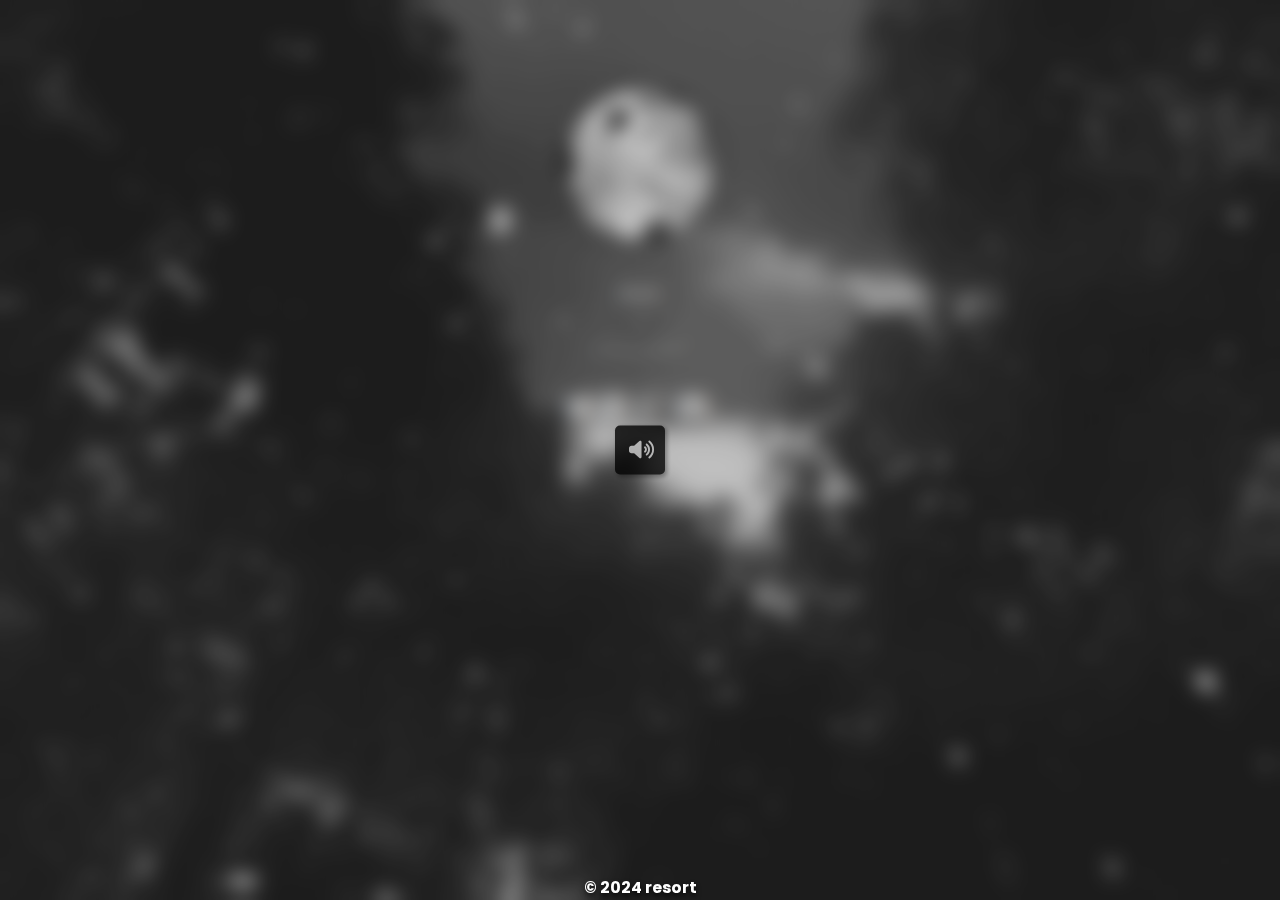
<file: tear/index.html>
<!DOCTYPE html><html lang="en"><head>
    <link href="css/all.min.css" rel="stylesheet">
    <link rel="stylesheet" href="css/style.css">
    <title>tear - @resort</title>
    <meta charset="UTF-8">
    <meta property="og:site_name" content="resort.lol">
    <meta name="theme-color" content="#2f3136">
    <meta name="keywords" content="resort.lol, biolinks, slain, counter-strike, csgo, hvh">
    <meta name="author" content="$$$">
    <meta property="og:type" content="site">
    <meta property="og:title" content="tear">
    <meta property="og:url" content="https://resort.lol/">
    <meta itemprop="name" content="resort">

    <meta itemprop="description" content="lords over all">
    <meta name="description" content="lords over all">
    <meta property="og:description" content="lords over all">
    <meta property="og:image" content="images/icon.gif">

    <link rel="icon" href="images/icon.gif">
    <meta name="viewport" content="width=device-width, initial-scale=1.0, maximum-scale=1.0, user-scalable=no">
</head>
<body>

<style>
    .musicbtn{background:#000000}
    .username{font-family:'Strange Piece'}
    body {
        background: #000000 url("images/2715D646-051B-444F-ACB4-5CF86083BDC0.gif")center center;
        background-size: cover;
    }
</style>

<audio autoplay loop id="audioatp" src="media/Can't Wait.mp3"></audio>

<div class>
    <div class="center">
        <div class="container">
            <img class="pfp-image" src="images/IMG_8626.jpg" alt="pfp">
            <p class="username" style="color:#ffffff"><span class="sparkle">tear</span></p>
            <p class="badges"><img class="badge" src="images/ezgif-1-e5f11f8573.png" title="Special"></p>
            <p class="bio-text">stop stalkin</p>
            <div class="socials">
                <div class="tooltip"><a target="_blank" href="https://twitter.com/extortblacks"><i class="fa-brands fa-twitter social-icons"></i></a></div>
                <div class="tooltip"><a target="_blank" href="https://t.me/egirlwarrior"><i class="fa-brands fa-telegram social-icons"></i></a></div>
                <div class="tooltip"><a target="_blank" href="https://www.twitch.tv/forcedbreeding"><i class="fa-brands fa-twitch social-icons"></i></a></div>
                <div class="tooltip"><a target="_blank" href="https://discord.com/user/1106633138588880976"><i class="fa-brands fa-discord social-icons"></i></a></div>
            </div>
            <iframe scrolling="no" class="spotifys" style="border-radius:12px" src="https://open.spotify.com/embed/track/4UzEaEabtvVY3FkIszMyrZ?utm_source=generator&amp;theme=0" width="97%" height="80" frameborder="0" allowfullscreen allow="autoplay; clipboard-write; encrypted-media; fullscreen; picture-in-picture" loading="lazy"></iframe>
        </div>
    </div>
</div>

<div id="blurthepage" class="blurpage">
    <div class="center">
        <button class="musicbtn" id="musicbtn">
            <i id="volumebtn" class="fas fa-volume-up"></i>
        </button>
    </div>
</div>

<script src="js/music.js"></script> 

<a href="https://discord.gg/resort"><p class="mark">© 2024 resort</p></a>
</body></html>
</file>
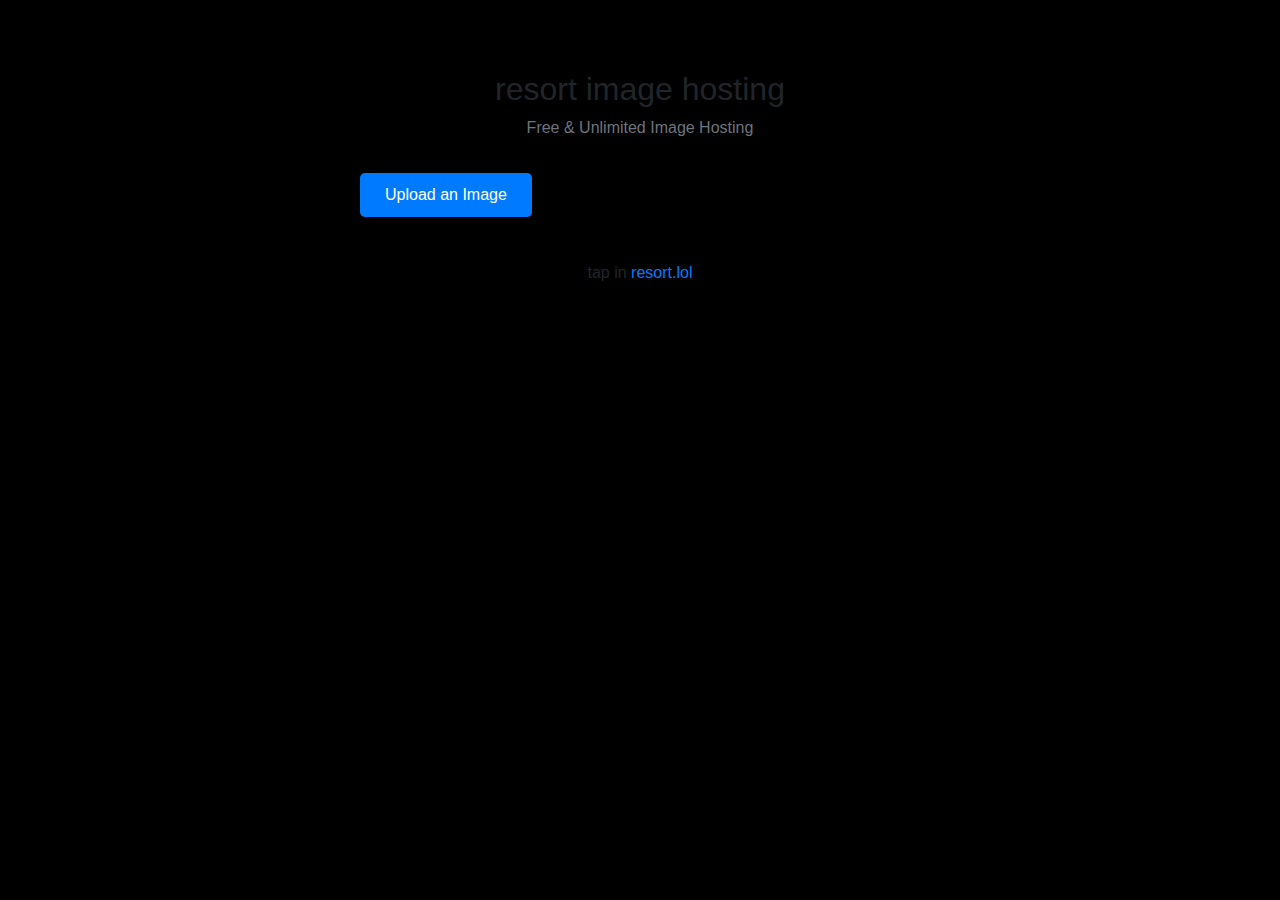
<file: upload/index.html>
<!DOCTYPE html>
<html lang="en">
<head>
    <meta charset="UTF-8">
    <meta name="viewport" content="width=device-width, initial-scale=1.0">
    <title>resort image hosting</title>
    <link rel="stylesheet" href="https://maxcdn.bootstrapcdn.com/bootstrap/4.0.0/css/bootstrap.min.css">
    <style>
        body {
            font-family: Arial, sans-serif;
            background-color: #000000;
        }

        .container {
            max-width: 600px;
            margin: 50px auto;
            padding: 20px;
            background-color: #000000;
            border-radius: 10px;
            box-shadow: 0 0 15px rgba(0,0,0,0.1);
        }

        .upload-btn-wrapper {
            position: relative;
            overflow: hidden;
            display: inline-block;
            background-color: #007BFF;
            color: #FFF;
            border-radius: 5px;
            padding: 10px 25px;
            cursor: pointer;
            transition: background-color 0.3s;
        }

        .upload-btn-wrapper:hover {
            background-color: #0056b3;
        }

        .upload-btn-wrapper input[type=file] {
            font-size: 100px;
            position: absolute;
            left: 0;
            top: 0;
            opacity: 0;
        }
    </style>
</head>
<body>
    <div class="container">
        <h2 class="text-center">resort image hosting</h2>
        <p class="text-center text-muted">Free & Unlimited Image Hosting</p>
        <hr>

        <div class="upload-btn-wrapper text-center">
            <span>Upload an Image</span>
            <input type="file" name="file" id="fileInput" accept="image/png, image/jpeg, image/jpg, image/gif">
        </div>

        <div id="uploadStatus" style="margin-top: 20px;"></div>

        <hr>
        <p class="text-center">tap in  <a href="https://resort.lol">resort.lol</a>
    </div>

    <script>
        const fileInput = document.getElementById('fileInput');
        const uploadStatus = document.getElementById('uploadStatus');

        fileInput.addEventListener('change', function() {
            const file = fileInput.files[0];
            if (file) {
                uploadImage(file);
            }
        });

        function uploadImage(file) {
            const formData = new FormData();
            formData.append('file', file);

            fetch('https://resort.lol/upload', {
                method: 'POST',
                body: formData
            })
            .then(response => response.json())
            .then(data => {
                const src = 'https://telegra.ph' + data[0].src;
                uploadStatus.innerHTML = `
                    <div class="alert alert-success">Upload successful!</div>
                    <img src="${src}" class="img-fluid mb-3" alt="Uploaded Image">
                    <div class="input-group">
                      <input type="text" class="form-control" id="imageUrl" value="${src}">
                      <div class="input-group-append">
                        <button class="btn btn-outline-secondary" type="button" onclick="copyImageUrl()">Copy URL</button>
                      </div>
                    </div>
                `;
            })
            .catch(error => {
                uploadStatus.innerHTML = '<div class="alert alert-danger">Upload failed. Please try again.</div>';
            });
        }

        function copyImageUrl() {
            const imageUrl = document.getElementById('imageUrl');
            imageUrl.select();
            document.execCommand('copy');
            alert('URL Copied to Clipboard!');
        }
    </script>
</body>
</html>
</file>
<file: tear/css/style.css>
@import url('https://fonts.googleapis.com/css2?family=Poppins&display=swap');
@import url('https://fonts.googleapis.com/css2?family=Roboto&display=swap');
@import url('https://fonts.googleapis.com/css2?family=Montserrat:wght@300&display=swap');
@import url('https://fonts.cdnfonts.com/css/strange-piece');
@import url('https://fonts.cdnfonts.com/css/strasua');

*{
    margin: 0;
    padding: 0;
}
html{
    background-attachment:fixed;
    height: 100%;
}
body{
    font-family: "Poppins", sans-serif;
    color: white;
    background-color: #0d0d0e;
    background-repeat: no-repeat;
    background-size: cover;
    text-shadow: 0px 3px 5px rgba(0, 0, 0, 0.75);
    overflow: hidden;
}
.center{
    margin: 0 auto;
    text-align: center;
}

.container{
    max-width: 600px;
    margin: auto;
    margin-bottom: 20px;
    margin-top: 80px;
}
i{
    font-size: 20px;
    margin-right: 5px;
}
.pfp-image{
    animation: down 2s;
    border-radius: 100%;
    object-fit: cover;
    border: 10px solid #201f1f38;
    display: block;
    margin-left: auto;
    margin-right: auto;
    width: 150px;
    max-width: 150px;
    height: 150px;
}
.username{
    animation: up 2s;
    font-size: 24px;
    margin-top: 30px;
    font-weight: bold;
}

.badges{
    animation: up 2s;
}

.badge{
    cursor: pointer;
    margin-top: 5px;
    filter: drop-shadow(0px 3px 5px rgba(0, 0, 0, 0.75));
    width: 20px;
    height: 20px;
}

.bio-text{
    font-size: 16px;
    animation: up 2s;
    font-weight: 500;
    color: #f1f1f1bd;
}
.social-icons{
    margin-top: 0px;
    color: white;
    font-size: 28px;
    transition: 0.2s ease-in-out;
}
.tooltip {
    position: relative;
    display: inline-block;
  }
  
  .tooltip .tooltiptext {
    visibility: hidden;
    width: 120px;
    background-color: black;
    color: #fff;
    text-align: center;
    border-radius: 6px;
    padding: 5px 0;
    position: absolute;
    z-index: 1;
    bottom: 150%;
    left: 50%;
    margin-left: -63px;
  }
  
  .tooltip .tooltiptext::after {
    content: "";
    position: absolute;
    top: 100%;
    left: 50%;
    margin-left: -5px;
    border-width: 5px;
    border-style: solid;
    border-color: black transparent transparent transparent;
  }
  
  .tooltip:hover .tooltiptext {
    visibility: visible;
  }
.social-icons:hover{
    transform: scale(1.1);
}
.spotifys{
    animation: up 2s;
    margin-bottom: 50px;
}
.socials{
    margin: 0 auto;
    animation: up 2s;
    margin-bottom: 30px;
    margin-top: 30px;
}
.badge{
    width: 20px;
    height: 20px;
}
.disc-name{
    font-weight: 600;
    font-size: 16px;
}
.flex-display{
    display: flex;
    align-items: center;
    justify-content: center;
    padding: 9px 1px;
    border: 1px solid gray;
    width: 50%;
    margin: auto;
    border-radius: 20rem;
    margin-top: 20px;
    cursor: pointer;
}
.disc{
    font-size: 16px;
    margin-right: 5px;
    color: #5865F2;
    text-shadow: rgba(88,101,242,1) 0px 0px 9px;
}
.btn-link{
    animation: up 2s;
    padding: 16px 44px;
    width: 95%;
    text-align: center;
    background-color: #0d0d0e;
    border: 1px solid #1c1c1c;
    border-radius: 8px;
    -webkit-box-shadow:0px 0px 17px 1px rgba(0,0,0,0.57);
    -moz-box-shadow: 0px 0px 17px 1px rgba(0,0,0,0.57);
    box-shadow: 0px 0px 17px 1px rgba(0,0,0,0.57);
    cursor: pointer;
    color: #a7a7a7;
    transition: 0.2s ease-in-out;
    margin-bottom: 22px;
}
.btn-link:hover{
    -webkit-box-shadow:0px 0px 20px 1px rgba(97, 105, 109, 0.9);
    -moz-box-shadow: 0px 0px 20px 1px rgba(97, 105, 109, 0.9);
    box-shadow: 0px 0px 20px 1px rgba(97, 105, 109, 0.9);
    transform: scale(1.1);
}
.mark{
    position: fixed;
    left: 0;
    bottom: 0;
    width: 100%;
    text-align: center;
    color: white;
    font-weight: bold;
}
.mark:hover{
    text-decoration: underline;
}
.background{
    padding: 80px 0px;
}
.blur{
    background: rgb(0 0 0 / 40%);
    backdrop-filter: blur(8px); 
    width: 100%;
    max-width: 80%;
    margin: auto;
    padding: 30px 0px;
    margin-top: 80px;
}
@keyframes down {
    from {
        transform: translate3d(0, -150px, 0);
        opacity:0
    }
    to {
        transform: translate3d(0, 0, 0);
        opacity: 1
    }
}
@keyframes up {
    from {
        transform: translate3d(0, 150px, 0);
        opacity:0
    }
    to {
        transform: translate3d(0, 0, 0);
        opacity: 1
    }
}
@-webkit-keyframes fadeIn {
from {opacity: 0;} 
to {opacity:0.8;}
}

@keyframes fadeIn {
from {opacity: 0;}
to {opacity:0.8 ;}
}
@media only screen and (max-width: 768px) {
    .blur{
        max-width: 100%;
    }
  }
  @media only screen and (min-width: 2000px) {
    .blur{
        max-width: 50%;
    }
  }

#stars {
    width: 1px;
    height: 1px;
    background: transparent;
    animation: animStar 50s linear infinite;
    box-shadow: 779px 1331px #fff, 324px 42px #fff, 303px 586px #fff,
    1312px 276px #fff, 451px 625px #fff, 521px 1931px #fff, 1087px 1871px #fff,
    36px 1546px #fff, 132px 934px #fff, 1698px 901px #fff, 1418px 664px #fff,
    1448px 1157px #fff, 1084px 232px #fff, 347px 1776px #fff, 1722px 243px #fff,
    1629px 835px #fff, 479px 969px #fff, 1231px 960px #fff, 586px 384px #fff,
    164px 527px #fff, 8px 646px #fff, 1150px 1126px #fff, 665px 1357px #fff,
    1556px 1982px #fff, 1260px 1961px #fff, 1675px 1741px #fff,
    1843px 1514px #fff, 718px 1628px #fff, 242px 1343px #fff, 1497px 1880px #fff,
    1364px 230px #fff, 1739px 1302px #fff, 636px 959px #fff, 304px 686px #fff,
    614px 751px #fff, 1935px 816px #fff, 1428px 60px #fff, 355px 335px #fff,
    1594px 158px #fff, 90px 60px #fff, 1553px 162px #fff, 1239px 1825px #fff,
    1945px 587px #fff, 749px 1785px #fff, 1987px 1172px #fff, 1301px 1237px #fff,
    1039px 342px #fff, 1585px 1481px #fff, 995px 1048px #fff, 524px 932px #fff,
    214px 413px #fff, 1701px 1300px #fff, 1037px 1613px #fff, 1871px 996px #fff,
    1360px 1635px #fff, 1110px 1313px #fff, 412px 1783px #fff, 1949px 177px #fff,
    903px 1854px #fff, 700px 1936px #fff, 378px 125px #fff, 308px 834px #fff,
    1118px 962px #fff, 1350px 1929px #fff, 781px 1811px #fff, 561px 137px #fff,
    757px 1148px #fff, 1670px 1979px #fff, 343px 739px #fff, 945px 795px #fff,
    576px 1903px #fff, 1078px 1436px #fff, 1583px 450px #fff, 1366px 474px #fff,
    297px 1873px #fff, 192px 162px #fff, 1624px 1633px #fff, 59px 453px #fff,
    82px 1872px #fff, 1933px 498px #fff, 1966px 1974px #fff, 1975px 1688px #fff,
    779px 314px #fff, 1858px 1543px #fff, 73px 1507px #fff, 1693px 975px #fff,
    1683px 108px #fff, 1768px 1654px #fff, 654px 14px #fff, 494px 171px #fff,
    1689px 1895px #fff, 1660px 263px #fff, 1031px 903px #fff, 1203px 1393px #fff,
    1333px 1421px #fff, 1113px 41px #fff, 1206px 1645px #fff, 1325px 1635px #fff,
    142px 388px #fff, 572px 215px #fff, 1535px 296px #fff, 1419px 407px #fff,
    1379px 1003px #fff, 329px 469px #fff, 1791px 1652px #fff, 935px 1802px #fff,
    1330px 1820px #fff, 421px 1933px #fff, 828px 365px #fff, 275px 316px #fff,
    707px 960px #fff, 1605px 1554px #fff, 625px 58px #fff, 717px 1697px #fff,
    1669px 246px #fff, 1925px 322px #fff, 1154px 1803px #fff, 1929px 295px #fff,
    1248px 240px #fff, 1045px 1755px #fff, 166px 942px #fff, 1888px 1773px #fff,
    678px 1963px #fff, 1370px 569px #fff, 1974px 1400px #fff, 1786px 460px #fff,
    51px 307px #fff, 784px 1400px #fff, 730px 1258px #fff, 1712px 393px #fff,
    416px 170px #fff, 1797px 1932px #fff, 572px 219px #fff, 1557px 1856px #fff,
    218px 8px #fff, 348px 1334px #fff, 469px 413px #fff, 385px 1738px #fff,
    1357px 1818px #fff, 240px 942px #fff, 248px 1847px #fff, 1535px 806px #fff,
    236px 1514px #fff, 1429px 1556px #fff, 73px 1633px #fff, 1398px 1121px #fff,
    671px 1301px #fff, 1404px 1663px #fff, 740px 1018px #fff, 1600px 377px #fff,
    785px 514px #fff, 112px 1084px #fff, 1915px 1887px #fff, 1463px 1848px #fff,
    687px 1115px #fff, 1268px 1768px #fff, 1729px 1425px #fff,
    1284px 1022px #fff, 801px 974px #fff, 1975px 1317px #fff, 1354px 834px #fff,
    1446px 1484px #fff, 1283px 1786px #fff, 11px 523px #fff, 1842px 236px #fff,
    1355px 654px #fff, 429px 7px #fff, 1033px 1128px #fff, 157px 297px #fff,
    545px 635px #fff, 52px 1080px #fff, 827px 1520px #fff, 1121px 490px #fff,
    9px 309px #fff, 1744px 1586px #fff, 1014px 417px #fff, 1534px 524px #fff,
    958px 552px #fff, 1403px 1496px #fff, 387px 703px #fff, 1522px 548px #fff,
    1355px 282px #fff, 1532px 601px #fff, 1838px 790px #fff, 290px 259px #fff,
    295px 598px #fff, 1601px 539px #fff, 1561px 1272px #fff, 34px 1922px #fff,
    1024px 543px #fff, 467px 369px #fff, 722px 333px #fff, 1976px 1255px #fff,
    766px 983px #fff, 1582px 1285px #fff, 12px 512px #fff, 617px 1410px #fff,
    682px 577px #fff, 1334px 1438px #fff, 439px 327px #fff, 1617px 1661px #fff,
    673px 129px #fff, 794px 941px #fff, 1386px 1902px #fff, 37px 1353px #fff,
    1467px 1353px #fff, 416px 18px #fff, 187px 344px #fff, 200px 1898px #fff,
    1491px 1619px #fff, 811px 347px #fff, 924px 1827px #fff, 945px 217px #fff,
    1735px 1228px #fff, 379px 1890px #fff, 79px 761px #fff, 825px 1837px #fff,
    1980px 1558px #fff, 1308px 1573px #fff, 1488px 1726px #fff,
    382px 1208px #fff, 522px 595px #fff, 1277px 1898px #fff, 354px 552px #fff,
    161px 1784px #fff, 614px 251px #fff, 526px 1576px #fff, 17px 212px #fff,
    179px 996px #fff, 467px 1208px #fff, 1944px 1838px #fff, 1140px 1093px #fff,
    858px 1007px #fff, 200px 1064px #fff, 423px 1964px #fff, 1945px 439px #fff,
    1377px 689px #fff, 1120px 1437px #fff, 1876px 668px #fff, 907px 1324px #fff,
    343px 1976px #fff, 1816px 1501px #fff, 1849px 177px #fff, 647px 91px #fff,
    1984px 1012px #fff, 1336px 1300px #fff, 128px 648px #fff, 305px 1060px #fff,
    1324px 826px #fff, 1263px 1314px #fff, 1801px 629px #fff, 1614px 1555px #fff,
    1634px 90px #fff, 1603px 452px #fff, 891px 1984px #fff, 1556px 1906px #fff,
    121px 68px #fff, 1676px 1714px #fff, 516px 936px #fff, 1947px 1492px #fff,
    1455px 1519px #fff, 45px 602px #fff, 205px 1039px #fff, 793px 172px #fff,
    1562px 1739px #fff, 1056px 110px #fff, 1512px 379px #fff, 1795px 1621px #fff,
    1848px 607px #fff, 262px 1719px #fff, 477px 991px #fff, 483px 883px #fff,
    1239px 1197px #fff, 1496px 647px #fff, 1649px 25px #fff, 1491px 1946px #fff,
    119px 996px #fff, 179px 1472px #fff, 1341px 808px #fff, 1565px 1700px #fff,
    407px 1544px #fff, 1754px 357px #fff, 1288px 981px #fff, 902px 1997px #fff,
    1755px 1668px #fff, 186px 877px #fff, 1202px 1882px #fff, 461px 1213px #fff,
    1400px 748px #fff, 1969px 1899px #fff, 809px 522px #fff, 514px 1219px #fff,
    374px 275px #fff, 938px 1973px #fff, 357px 552px #fff, 144px 1722px #fff,
    1572px 912px #fff, 402px 1858px #fff, 1544px 1195px #fff, 667px 1257px #fff,
    727px 1496px #fff, 993px 232px #fff, 1772px 313px #fff, 1040px 1590px #fff,
    1204px 1973px #fff, 1268px 79px #fff, 1555px 1048px #fff, 986px 1707px #fff,
    978px 1710px #fff, 713px 360px #fff, 407px 863px #fff, 461px 736px #fff,
    284px 1608px #fff, 103px 430px #fff, 1283px 1319px #fff, 977px 1186px #fff,
    1966px 1516px #fff, 1287px 1129px #fff, 70px 1098px #fff, 1189px 889px #fff,
    1126px 1734px #fff, 309px 1292px #fff, 879px 764px #fff, 65px 473px #fff,
    1003px 1959px #fff, 658px 791px #fff, 402px 1576px #fff, 35px 622px #fff,
    529px 1589px #fff, 164px 666px #fff, 1876px 1290px #fff, 1541px 526px #fff,
    270px 1297px #fff, 440px 865px #fff, 1500px 802px #fff, 182px 1754px #fff,
    1264px 892px #fff, 272px 1249px #fff, 1289px 1535px #fff, 190px 1646px #fff,
    955px 242px #fff, 1456px 1597px #fff, 1727px 1983px #fff, 635px 801px #fff,
    226px 455px #fff, 1396px 1710px #fff, 849px 1863px #fff, 237px 1264px #fff,
    839px 140px #fff, 1122px 735px #fff, 1280px 15px #fff, 1318px 242px #fff,
    1819px 1148px #fff, 333px 1392px #fff, 1949px 553px #fff, 1878px 1332px #fff,
    467px 548px #fff, 1812px 1082px #fff, 1067px 193px #fff, 243px 156px #fff,
    483px 1616px #fff, 1714px 933px #fff, 759px 1800px #fff, 1822px 995px #fff,
    1877px 572px #fff, 581px 1084px #fff, 107px 732px #fff, 642px 1837px #fff,
    166px 1493px #fff, 1555px 198px #fff, 819px 307px #fff, 947px 345px #fff,
    827px 224px #fff, 927px 1394px #fff, 540px 467px #fff, 1093px 405px #fff,
    1140px 927px #fff, 130px 529px #fff, 33px 1980px #fff, 1147px 1663px #fff,
    1616px 1436px #fff, 528px 710px #fff, 798px 1100px #fff, 505px 1480px #fff,
    899px 641px #fff, 1909px 1949px #fff, 1311px 964px #fff, 979px 1301px #fff,
    1393px 969px #fff, 1793px 1886px #fff, 292px 357px #fff, 1196px 1718px #fff,
    1290px 1994px #fff, 537px 1973px #fff, 1181px 1674px #fff,
    1740px 1566px #fff, 1307px 265px #fff, 922px 522px #fff, 1892px 472px #fff,
    384px 1746px #fff, 392px 1098px #fff, 647px 548px #fff, 390px 1498px #fff,
    1246px 138px #fff, 730px 876px #fff, 192px 1472px #fff, 1790px 1789px #fff,
    928px 311px #fff, 1253px 1647px #fff, 747px 1921px #fff, 1561px 1025px #fff,
    1533px 1292px #fff, 1985px 195px #fff, 728px 729px #fff, 1712px 1936px #fff,
    512px 1717px #fff, 1528px 483px #fff, 313px 1642px #fff, 281px 1849px #fff,
    1212px 799px #fff, 435px 1191px #fff, 1422px 611px #fff, 1718px 1964px #fff,
    411px 944px #fff, 210px 636px #fff, 1502px 1295px #fff, 1434px 349px #fff,
    769px 60px #fff, 747px 1053px #fff, 789px 504px #fff, 1436px 1264px #fff,
    1893px 1225px #fff, 1394px 1788px #fff, 1108px 1317px #fff,
    1673px 1395px #fff, 854px 1010px #fff, 1705px 80px #fff, 1858px 148px #fff,
    1729px 344px #fff, 1388px 664px #fff, 895px 406px #fff, 1479px 157px #fff,
    1441px 1157px #fff, 552px 1900px #fff, 516px 364px #fff, 1647px 189px #fff,
    1427px 1071px #fff, 785px 729px #fff, 1080px 1710px #fff, 504px 204px #fff,
    1177px 1622px #fff, 657px 34px #fff, 1296px 1099px #fff, 248px 180px #fff,
    1212px 1568px #fff, 667px 1562px #fff, 695px 841px #fff, 1608px 1247px #fff,
    751px 882px #fff, 87px 167px #fff, 607px 1368px #fff, 1363px 1203px #fff,
    1836px 317px #fff, 1668px 1703px #fff, 830px 1154px #fff, 1721px 1398px #fff,
    1601px 1280px #fff, 976px 874px #fff, 1743px 254px #fff, 1020px 1815px #fff,
    1670px 1766px #fff, 1890px 735px #fff, 1379px 136px #fff, 1864px 695px #fff,
    206px 965px #fff, 1404px 1932px #fff, 1923px 1360px #fff, 247px 682px #fff,
    519px 1708px #fff, 645px 750px #fff, 1164px 1204px #fff, 834px 323px #fff,
    172px 1350px #fff, 213px 972px #fff, 1837px 190px #fff, 285px 1806px #fff,
    1047px 1299px #fff, 1548px 825px #fff, 1730px 324px #fff, 1346px 1909px #fff,
    772px 270px #fff, 345px 1190px #fff, 478px 1433px #fff, 1479px 25px #fff,
    1994px 1830px #fff, 1744px 732px #fff, 20px 1635px #fff, 690px 1795px #fff,
    1594px 569px #fff, 579px 245px #fff, 1398px 733px #fff, 408px 1352px #fff,
    1774px 120px #fff, 1152px 1370px #fff, 1698px 1810px #fff, 710px 1450px #fff,
    665px 286px #fff, 493px 1720px #fff, 786px 5px #fff, 637px 1140px #fff,
    764px 324px #fff, 927px 310px #fff, 938px 1424px #fff, 1884px 744px #fff,
    913px 462px #fff, 1831px 1936px #fff, 1527px 249px #fff, 36px 1381px #fff,
    1597px 581px #fff, 1530px 355px #fff, 949px 459px #fff, 799px 828px #fff,
    242px 1471px #fff, 654px 797px #fff, 796px 594px #fff, 1365px 678px #fff,
    752px 23px #fff, 1630px 541px #fff, 982px 72px #fff, 1733px 1831px #fff,
    21px 412px #fff, 775px 998px #fff, 335px 1945px #fff, 264px 583px #fff,
    158px 1311px #fff, 528px 164px #fff, 1978px 574px #fff, 717px 1203px #fff,
    734px 1591px #fff, 1555px 820px #fff, 16px 1943px #fff, 1625px 1177px #fff,
    1236px 690px #fff, 1585px 1590px #fff, 1737px 1728px #fff, 721px 698px #fff,
    1804px 1186px #fff, 166px 980px #fff, 1850px 230px #fff, 330px 1712px #fff,
    95px 797px #fff, 1948px 1078px #fff, 469px 939px #fff, 1269px 1899px #fff,
    955px 1220px #fff, 1137px 1075px #fff, 312px 1293px #fff, 986px 1762px #fff,
    1103px 1238px #fff, 428px 1993px #fff, 355px 570px #fff, 977px 1836px #fff,
    1395px 1092px #fff, 276px 913px #fff, 1743px 656px #fff, 773px 502px #fff,
    1686px 1322px #fff, 1516px 1945px #fff, 1334px 501px #fff, 266px 156px #fff,
    455px 655px #fff, 798px 72px #fff, 1059px 1259px #fff, 1402px 1687px #fff,
    236px 1329px #fff, 1455px 786px #fff, 146px 1228px #fff, 1851px 823px #fff,
    1062px 100px #fff, 1220px 953px #fff, 20px 1826px #fff, 36px 1063px #fff,
    1525px 338px #fff, 790px 1521px #fff, 741px 1099px #fff, 288px 1489px #fff,
    700px 1060px #fff, 390px 1071px #fff, 411px 1036px #fff, 1853px 1072px #fff,
    1446px 1085px #fff, 1164px 874px #fff, 924px 925px #fff, 291px 271px #fff,
    1257px 1964px #fff, 1580px 1352px #fff, 1507px 1216px #fff, 211px 956px #fff,
    985px 1195px #fff, 975px 1640px #fff, 518px 101px #fff, 663px 1395px #fff,
    914px 532px #fff, 145px 1320px #fff, 69px 1397px #fff, 982px 523px #fff,
    257px 725px #fff, 1599px 831px #fff, 1636px 1513px #fff, 1250px 1158px #fff,
    1132px 604px #fff, 183px 102px #fff, 1057px 318px #fff, 1247px 1835px #fff,
    1983px 1110px #fff, 1077px 1455px #fff, 921px 1770px #fff, 806px 1350px #fff,
    1938px 1992px #fff, 855px 1260px #fff, 902px 1345px #fff, 658px 1908px #fff,
    1845px 679px #fff, 712px 1482px #fff, 595px 950px #fff, 1784px 1992px #fff,
    1847px 1785px #fff, 691px 1004px #fff, 175px 1179px #fff, 1666px 1911px #fff,
    41px 61px #fff, 971px 1080px #fff, 1830px 1450px #fff, 1351px 1518px #fff,
    1257px 99px #fff, 1395px 1498px #fff, 1117px 252px #fff, 1779px 597px #fff,
    1346px 729px #fff, 1108px 1144px #fff, 402px 691px #fff, 72px 496px #fff,
    1673px 1604px #fff, 1497px 974px #fff, 1865px 1664px #fff, 88px 806px #fff,
    918px 77px #fff, 244px 1118px #fff, 256px 1820px #fff, 1851px 1840px #fff,
    605px 1851px #fff, 634px 383px #fff, 865px 37px #fff, 943px 1024px #fff,
    1951px 177px #fff, 1097px 523px #fff, 985px 1700px #fff, 1243px 122px #fff,
    768px 1070px #fff, 468px 194px #fff, 320px 1867px #fff, 1850px 185px #fff,
    380px 1616px #fff, 468px 1294px #fff, 1122px 1743px #fff, 884px 299px #fff,
    1300px 1917px #fff, 1860px 396px #fff, 1270px 990px #fff, 529px 733px #fff,
    1975px 1347px #fff, 1885px 685px #fff, 226px 506px #fff, 651px 878px #fff,
    1323px 680px #fff, 1284px 680px #fff, 238px 1967px #fff, 911px 174px #fff,
    1111px 521px #fff, 1150px 85px #fff, 794px 502px #fff, 484px 1856px #fff,
    1809px 368px #fff, 112px 953px #fff, 590px 1009px #fff, 1655px 311px #fff,
    100px 1026px #fff, 1803px 352px #fff, 865px 306px #fff, 1077px 1019px #fff,
    1335px 872px #fff, 1647px 1298px #fff, 1233px 1387px #fff, 698px 1036px #fff,
    659px 1860px #fff, 388px 1412px #fff, 1212px 458px #fff, 755px 1468px #fff,
    696px 1654px #fff, 1144px 60px #fff;
}

#stars:after {
    content: '';
    position: absolute;
    top: 2000px;
    width: 1px;
    height: 1px;
    background: transparent;
    box-shadow: 779px 1331px #fff, 324px 42px #fff, 303px 586px #fff,
    1312px 276px #fff, 451px 625px #fff, 521px 1931px #fff, 1087px 1871px #fff,
    36px 1546px #fff, 132px 934px #fff, 1698px 901px #fff, 1418px 664px #fff,
    1448px 1157px #fff, 1084px 232px #fff, 347px 1776px #fff, 1722px 243px #fff,
    1629px 835px #fff, 479px 969px #fff, 1231px 960px #fff, 586px 384px #fff,
    164px 527px #fff, 8px 646px #fff, 1150px 1126px #fff, 665px 1357px #fff,
    1556px 1982px #fff, 1260px 1961px #fff, 1675px 1741px #fff,
    1843px 1514px #fff, 718px 1628px #fff, 242px 1343px #fff, 1497px 1880px #fff,
    1364px 230px #fff, 1739px 1302px #fff, 636px 959px #fff, 304px 686px #fff,
    614px 751px #fff, 1935px 816px #fff, 1428px 60px #fff, 355px 335px #fff,
    1594px 158px #fff, 90px 60px #fff, 1553px 162px #fff, 1239px 1825px #fff,
    1945px 587px #fff, 749px 1785px #fff, 1987px 1172px #fff, 1301px 1237px #fff,
    1039px 342px #fff, 1585px 1481px #fff, 995px 1048px #fff, 524px 932px #fff,
    214px 413px #fff, 1701px 1300px #fff, 1037px 1613px #fff, 1871px 996px #fff,
    1360px 1635px #fff, 1110px 1313px #fff, 412px 1783px #fff, 1949px 177px #fff,
    903px 1854px #fff, 700px 1936px #fff, 378px 125px #fff, 308px 834px #fff,
    1118px 962px #fff, 1350px 1929px #fff, 781px 1811px #fff, 561px 137px #fff,
    757px 1148px #fff, 1670px 1979px #fff, 343px 739px #fff, 945px 795px #fff,
    576px 1903px #fff, 1078px 1436px #fff, 1583px 450px #fff, 1366px 474px #fff,
    297px 1873px #fff, 192px 162px #fff, 1624px 1633px #fff, 59px 453px #fff,
    82px 1872px #fff, 1933px 498px #fff, 1966px 1974px #fff, 1975px 1688px #fff,
    779px 314px #fff, 1858px 1543px #fff, 73px 1507px #fff, 1693px 975px #fff,
    1683px 108px #fff, 1768px 1654px #fff, 654px 14px #fff, 494px 171px #fff,
    1689px 1895px #fff, 1660px 263px #fff, 1031px 903px #fff, 1203px 1393px #fff,
    1333px 1421px #fff, 1113px 41px #fff, 1206px 1645px #fff, 1325px 1635px #fff,
    142px 388px #fff, 572px 215px #fff, 1535px 296px #fff, 1419px 407px #fff,
    1379px 1003px #fff, 329px 469px #fff, 1791px 1652px #fff, 935px 1802px #fff,
    1330px 1820px #fff, 421px 1933px #fff, 828px 365px #fff, 275px 316px #fff,
    707px 960px #fff, 1605px 1554px #fff, 625px 58px #fff, 717px 1697px #fff,
    1669px 246px #fff, 1925px 322px #fff, 1154px 1803px #fff, 1929px 295px #fff,
    1248px 240px #fff, 1045px 1755px #fff, 166px 942px #fff, 1888px 1773px #fff,
    678px 1963px #fff, 1370px 569px #fff, 1974px 1400px #fff, 1786px 460px #fff,
    51px 307px #fff, 784px 1400px #fff, 730px 1258px #fff, 1712px 393px #fff,
    416px 170px #fff, 1797px 1932px #fff, 572px 219px #fff, 1557px 1856px #fff,
    218px 8px #fff, 348px 1334px #fff, 469px 413px #fff, 385px 1738px #fff,
    1357px 1818px #fff, 240px 942px #fff, 248px 1847px #fff, 1535px 806px #fff,
    236px 1514px #fff, 1429px 1556px #fff, 73px 1633px #fff, 1398px 1121px #fff,
    671px 1301px #fff, 1404px 1663px #fff, 740px 1018px #fff, 1600px 377px #fff,
    785px 514px #fff, 112px 1084px #fff, 1915px 1887px #fff, 1463px 1848px #fff,
    687px 1115px #fff, 1268px 1768px #fff, 1729px 1425px #fff,
    1284px 1022px #fff, 801px 974px #fff, 1975px 1317px #fff, 1354px 834px #fff,
    1446px 1484px #fff, 1283px 1786px #fff, 11px 523px #fff, 1842px 236px #fff,
    1355px 654px #fff, 429px 7px #fff, 1033px 1128px #fff, 157px 297px #fff,
    545px 635px #fff, 52px 1080px #fff, 827px 1520px #fff, 1121px 490px #fff,
    9px 309px #fff, 1744px 1586px #fff, 1014px 417px #fff, 1534px 524px #fff,
    958px 552px #fff, 1403px 1496px #fff, 387px 703px #fff, 1522px 548px #fff,
    1355px 282px #fff, 1532px 601px #fff, 1838px 790px #fff, 290px 259px #fff,
    295px 598px #fff, 1601px 539px #fff, 1561px 1272px #fff, 34px 1922px #fff,
    1024px 543px #fff, 467px 369px #fff, 722px 333px #fff, 1976px 1255px #fff,
    766px 983px #fff, 1582px 1285px #fff, 12px 512px #fff, 617px 1410px #fff,
    682px 577px #fff, 1334px 1438px #fff, 439px 327px #fff, 1617px 1661px #fff,
    673px 129px #fff, 794px 941px #fff, 1386px 1902px #fff, 37px 1353px #fff,
    1467px 1353px #fff, 416px 18px #fff, 187px 344px #fff, 200px 1898px #fff,
    1491px 1619px #fff, 811px 347px #fff, 924px 1827px #fff, 945px 217px #fff,
    1735px 1228px #fff, 379px 1890px #fff, 79px 761px #fff, 825px 1837px #fff,
    1980px 1558px #fff, 1308px 1573px #fff, 1488px 1726px #fff,
    382px 1208px #fff, 522px 595px #fff, 1277px 1898px #fff, 354px 552px #fff,
    161px 1784px #fff, 614px 251px #fff, 526px 1576px #fff, 17px 212px #fff,
    179px 996px #fff, 467px 1208px #fff, 1944px 1838px #fff, 1140px 1093px #fff,
    858px 1007px #fff, 200px 1064px #fff, 423px 1964px #fff, 1945px 439px #fff,
    1377px 689px #fff, 1120px 1437px #fff, 1876px 668px #fff, 907px 1324px #fff,
    343px 1976px #fff, 1816px 1501px #fff, 1849px 177px #fff, 647px 91px #fff,
    1984px 1012px #fff, 1336px 1300px #fff, 128px 648px #fff, 305px 1060px #fff,
    1324px 826px #fff, 1263px 1314px #fff, 1801px 629px #fff, 1614px 1555px #fff,
    1634px 90px #fff, 1603px 452px #fff, 891px 1984px #fff, 1556px 1906px #fff,
    121px 68px #fff, 1676px 1714px #fff, 516px 936px #fff, 1947px 1492px #fff,
    1455px 1519px #fff, 45px 602px #fff, 205px 1039px #fff, 793px 172px #fff,
    1562px 1739px #fff, 1056px 110px #fff, 1512px 379px #fff, 1795px 1621px #fff,
    1848px 607px #fff, 262px 1719px #fff, 477px 991px #fff, 483px 883px #fff,
    1239px 1197px #fff, 1496px 647px #fff, 1649px 25px #fff, 1491px 1946px #fff,
    119px 996px #fff, 179px 1472px #fff, 1341px 808px #fff, 1565px 1700px #fff,
    407px 1544px #fff, 1754px 357px #fff, 1288px 981px #fff, 902px 1997px #fff,
    1755px 1668px #fff, 186px 877px #fff, 1202px 1882px #fff, 461px 1213px #fff,
    1400px 748px #fff, 1969px 1899px #fff, 809px 522px #fff, 514px 1219px #fff,
    374px 275px #fff, 938px 1973px #fff, 357px 552px #fff, 144px 1722px #fff,
    1572px 912px #fff, 402px 1858px #fff, 1544px 1195px #fff, 667px 1257px #fff,
    727px 1496px #fff, 993px 232px #fff, 1772px 313px #fff, 1040px 1590px #fff,
    1204px 1973px #fff, 1268px 79px #fff, 1555px 1048px #fff, 986px 1707px #fff,
    978px 1710px #fff, 713px 360px #fff, 407px 863px #fff, 461px 736px #fff,
    284px 1608px #fff, 103px 430px #fff, 1283px 1319px #fff, 977px 1186px #fff,
    1966px 1516px #fff, 1287px 1129px #fff, 70px 1098px #fff, 1189px 889px #fff,
    1126px 1734px #fff, 309px 1292px #fff, 879px 764px #fff, 65px 473px #fff,
    1003px 1959px #fff, 658px 791px #fff, 402px 1576px #fff, 35px 622px #fff,
    529px 1589px #fff, 164px 666px #fff, 1876px 1290px #fff, 1541px 526px #fff,
    270px 1297px #fff, 440px 865px #fff, 1500px 802px #fff, 182px 1754px #fff,
    1264px 892px #fff, 272px 1249px #fff, 1289px 1535px #fff, 190px 1646px #fff,
    955px 242px #fff, 1456px 1597px #fff, 1727px 1983px #fff, 635px 801px #fff,
    226px 455px #fff, 1396px 1710px #fff, 849px 1863px #fff, 237px 1264px #fff,
    839px 140px #fff, 1122px 735px #fff, 1280px 15px #fff, 1318px 242px #fff,
    1819px 1148px #fff, 333px 1392px #fff, 1949px 553px #fff, 1878px 1332px #fff,
    467px 548px #fff, 1812px 1082px #fff, 1067px 193px #fff, 243px 156px #fff,
    483px 1616px #fff, 1714px 933px #fff, 759px 1800px #fff, 1822px 995px #fff,
    1877px 572px #fff, 581px 1084px #fff, 107px 732px #fff, 642px 1837px #fff,
    166px 1493px #fff, 1555px 198px #fff, 819px 307px #fff, 947px 345px #fff,
    827px 224px #fff, 927px 1394px #fff, 540px 467px #fff, 1093px 405px #fff,
    1140px 927px #fff, 130px 529px #fff, 33px 1980px #fff, 1147px 1663px #fff,
    1616px 1436px #fff, 528px 710px #fff, 798px 1100px #fff, 505px 1480px #fff,
    899px 641px #fff, 1909px 1949px #fff, 1311px 964px #fff, 979px 1301px #fff,
    1393px 969px #fff, 1793px 1886px #fff, 292px 357px #fff, 1196px 1718px #fff,
    1290px 1994px #fff, 537px 1973px #fff, 1181px 1674px #fff,
    1740px 1566px #fff, 1307px 265px #fff, 922px 522px #fff, 1892px 472px #fff,
    384px 1746px #fff, 392px 1098px #fff, 647px 548px #fff, 390px 1498px #fff,
    1246px 138px #fff, 730px 876px #fff, 192px 1472px #fff, 1790px 1789px #fff,
    928px 311px #fff, 1253px 1647px #fff, 747px 1921px #fff, 1561px 1025px #fff,
    1533px 1292px #fff, 1985px 195px #fff, 728px 729px #fff, 1712px 1936px #fff,
    512px 1717px #fff, 1528px 483px #fff, 313px 1642px #fff, 281px 1849px #fff,
    1212px 799px #fff, 435px 1191px #fff, 1422px 611px #fff, 1718px 1964px #fff,
    411px 944px #fff, 210px 636px #fff, 1502px 1295px #fff, 1434px 349px #fff,
    769px 60px #fff, 747px 1053px #fff, 789px 504px #fff, 1436px 1264px #fff,
    1893px 1225px #fff, 1394px 1788px #fff, 1108px 1317px #fff,
    1673px 1395px #fff, 854px 1010px #fff, 1705px 80px #fff, 1858px 148px #fff,
    1729px 344px #fff, 1388px 664px #fff, 895px 406px #fff, 1479px 157px #fff,
    1441px 1157px #fff, 552px 1900px #fff, 516px 364px #fff, 1647px 189px #fff,
    1427px 1071px #fff, 785px 729px #fff, 1080px 1710px #fff, 504px 204px #fff,
    1177px 1622px #fff, 657px 34px #fff, 1296px 1099px #fff, 248px 180px #fff,
    1212px 1568px #fff, 667px 1562px #fff, 695px 841px #fff, 1608px 1247px #fff,
    751px 882px #fff, 87px 167px #fff, 607px 1368px #fff, 1363px 1203px #fff,
    1836px 317px #fff, 1668px 1703px #fff, 830px 1154px #fff, 1721px 1398px #fff,
    1601px 1280px #fff, 976px 874px #fff, 1743px 254px #fff, 1020px 1815px #fff,
    1670px 1766px #fff, 1890px 735px #fff, 1379px 136px #fff, 1864px 695px #fff,
    206px 965px #fff, 1404px 1932px #fff, 1923px 1360px #fff, 247px 682px #fff,
    519px 1708px #fff, 645px 750px #fff, 1164px 1204px #fff, 834px 323px #fff,
    172px 1350px #fff, 213px 972px #fff, 1837px 190px #fff, 285px 1806px #fff,
    1047px 1299px #fff, 1548px 825px #fff, 1730px 324px #fff, 1346px 1909px #fff,
    772px 270px #fff, 345px 1190px #fff, 478px 1433px #fff, 1479px 25px #fff,
    1994px 1830px #fff, 1744px 732px #fff, 20px 1635px #fff, 690px 1795px #fff,
    1594px 569px #fff, 579px 245px #fff, 1398px 733px #fff, 408px 1352px #fff,
    1774px 120px #fff, 1152px 1370px #fff, 1698px 1810px #fff, 710px 1450px #fff,
    665px 286px #fff, 493px 1720px #fff, 786px 5px #fff, 637px 1140px #fff,
    764px 324px #fff, 927px 310px #fff, 938px 1424px #fff, 1884px 744px #fff,
    913px 462px #fff, 1831px 1936px #fff, 1527px 249px #fff, 36px 1381px #fff,
    1597px 581px #fff, 1530px 355px #fff, 949px 459px #fff, 799px 828px #fff,
    242px 1471px #fff, 654px 797px #fff, 796px 594px #fff, 1365px 678px #fff,
    752px 23px #fff, 1630px 541px #fff, 982px 72px #fff, 1733px 1831px #fff,
    21px 412px #fff, 775px 998px #fff, 335px 1945px #fff, 264px 583px #fff,
    158px 1311px #fff, 528px 164px #fff, 1978px 574px #fff, 717px 1203px #fff,
    734px 1591px #fff, 1555px 820px #fff, 16px 1943px #fff, 1625px 1177px #fff,
    1236px 690px #fff, 1585px 1590px #fff, 1737px 1728px #fff, 721px 698px #fff,
    1804px 1186px #fff, 166px 980px #fff, 1850px 230px #fff, 330px 1712px #fff,
    95px 797px #fff, 1948px 1078px #fff, 469px 939px #fff, 1269px 1899px #fff,
    955px 1220px #fff, 1137px 1075px #fff, 312px 1293px #fff, 986px 1762px #fff,
    1103px 1238px #fff, 428px 1993px #fff, 355px 570px #fff, 977px 1836px #fff,
    1395px 1092px #fff, 276px 913px #fff, 1743px 656px #fff, 773px 502px #fff,
    1686px 1322px #fff, 1516px 1945px #fff, 1334px 501px #fff, 266px 156px #fff,
    455px 655px #fff, 798px 72px #fff, 1059px 1259px #fff, 1402px 1687px #fff,
    236px 1329px #fff, 1455px 786px #fff, 146px 1228px #fff, 1851px 823px #fff,
    1062px 100px #fff, 1220px 953px #fff, 20px 1826px #fff, 36px 1063px #fff,
    1525px 338px #fff, 790px 1521px #fff, 741px 1099px #fff, 288px 1489px #fff,
    700px 1060px #fff, 390px 1071px #fff, 411px 1036px #fff, 1853px 1072px #fff,
    1446px 1085px #fff, 1164px 874px #fff, 924px 925px #fff, 291px 271px #fff,
    1257px 1964px #fff, 1580px 1352px #fff, 1507px 1216px #fff, 211px 956px #fff,
    985px 1195px #fff, 975px 1640px #fff, 518px 101px #fff, 663px 1395px #fff,
    914px 532px #fff, 145px 1320px #fff, 69px 1397px #fff, 982px 523px #fff,
    257px 725px #fff, 1599px 831px #fff, 1636px 1513px #fff, 1250px 1158px #fff,
    1132px 604px #fff, 183px 102px #fff, 1057px 318px #fff, 1247px 1835px #fff,
    1983px 1110px #fff, 1077px 1455px #fff, 921px 1770px #fff, 806px 1350px #fff,
    1938px 1992px #fff, 855px 1260px #fff, 902px 1345px #fff, 658px 1908px #fff,
    1845px 679px #fff, 712px 1482px #fff, 595px 950px #fff, 1784px 1992px #fff,
    1847px 1785px #fff, 691px 1004px #fff, 175px 1179px #fff, 1666px 1911px #fff,
    41px 61px #fff, 971px 1080px #fff, 1830px 1450px #fff, 1351px 1518px #fff,
    1257px 99px #fff, 1395px 1498px #fff, 1117px 252px #fff, 1779px 597px #fff,
    1346px 729px #fff, 1108px 1144px #fff, 402px 691px #fff, 72px 496px #fff,
    1673px 1604px #fff, 1497px 974px #fff, 1865px 1664px #fff, 88px 806px #fff,
    918px 77px #fff, 244px 1118px #fff, 256px 1820px #fff, 1851px 1840px #fff,
    605px 1851px #fff, 634px 383px #fff, 865px 37px #fff, 943px 1024px #fff,
    1951px 177px #fff, 1097px 523px #fff, 985px 1700px #fff, 1243px 122px #fff,
    768px 1070px #fff, 468px 194px #fff, 320px 1867px #fff, 1850px 185px #fff,
    380px 1616px #fff, 468px 1294px #fff, 1122px 1743px #fff, 884px 299px #fff,
    1300px 1917px #fff, 1860px 396px #fff, 1270px 990px #fff, 529px 733px #fff,
    1975px 1347px #fff, 1885px 685px #fff, 226px 506px #fff, 651px 878px #fff,
    1323px 680px #fff, 1284px 680px #fff, 238px 1967px #fff, 911px 174px #fff,
    1111px 521px #fff, 1150px 85px #fff, 794px 502px #fff, 484px 1856px #fff,
    1809px 368px #fff, 112px 953px #fff, 590px 1009px #fff, 1655px 311px #fff,
    100px 1026px #fff, 1803px 352px #fff, 865px 306px #fff, 1077px 1019px #fff,
    1335px 872px #fff, 1647px 1298px #fff, 1233px 1387px #fff, 698px 1036px #fff,
    659px 1860px #fff, 388px 1412px #fff, 1212px 458px #fff, 755px 1468px #fff,
    696px 1654px #fff, 1144px 60px #fff;
}

#stars2 {
    width: 2px;
    height: 2px;
    background: transparent;
    animation: animStar 100s linear infinite;
    box-shadow: 1448px 320px #fff, 1775px 1663px #fff, 332px 1364px #fff,
    878px 340px #fff, 569px 1832px #fff, 1422px 1684px #fff, 1946px 1907px #fff,
    121px 979px #fff, 1044px 1069px #fff, 463px 381px #fff, 423px 112px #fff,
    523px 1179px #fff, 779px 654px #fff, 1398px 694px #fff, 1085px 1464px #fff,
    1599px 1869px #fff, 801px 1882px #fff, 779px 1231px #fff, 552px 932px #fff,
    1057px 1196px #fff, 282px 1280px #fff, 496px 1986px #fff, 1833px 1120px #fff,
    1802px 1293px #fff, 6px 1696px #fff, 412px 1902px #fff, 605px 438px #fff,
    24px 1212px #fff, 234px 1320px #fff, 544px 344px #fff, 1107px 170px #fff,
    1603px 196px #fff, 905px 648px #fff, 68px 1458px #fff, 649px 1969px #fff,
    744px 675px #fff, 1127px 478px #fff, 714px 1814px #fff, 1486px 526px #fff,
    270px 1636px #fff, 1931px 149px #fff, 1807px 378px #fff, 8px 390px #fff,
    1415px 699px #fff, 1473px 1211px #fff, 1590px 141px #fff, 270px 1705px #fff,
    69px 1423px #fff, 1108px 1053px #fff, 1946px 128px #fff, 371px 371px #fff,
    1490px 220px #fff, 357px 1885px #fff, 363px 363px #fff, 1896px 1256px #fff,
    1979px 1050px #fff, 947px 1342px #fff, 1754px 242px #fff, 514px 974px #fff,
    65px 1477px #fff, 1840px 547px #fff, 950px 695px #fff, 459px 1150px #fff,
    1124px 1502px #fff, 481px 940px #fff, 680px 839px #fff, 797px 1169px #fff,
    1977px 1491px #fff, 734px 1724px #fff, 210px 298px #fff, 816px 628px #fff,
    686px 770px #fff, 1721px 267px #fff, 1663px 511px #fff, 1481px 1141px #fff,
    582px 248px #fff, 1308px 953px #fff, 628px 657px #fff, 897px 1535px #fff,
    270px 931px #fff, 791px 467px #fff, 1336px 1732px #fff, 1013px 1653px #fff,
    1911px 956px #fff, 587px 816px #fff, 83px 456px #fff, 930px 1478px #fff,
    1587px 1694px #fff, 614px 1200px #fff, 302px 1782px #fff, 1711px 1432px #fff,
    443px 904px #fff, 1666px 714px #fff, 1588px 1167px #fff, 273px 1075px #fff,
    1679px 461px #fff, 721px 664px #fff, 1202px 10px #fff, 166px 1126px #fff,
    331px 1628px #fff, 430px 1565px #fff, 1585px 509px #fff, 640px 38px #fff,
    822px 837px #fff, 1760px 1664px #fff, 1122px 1458px #fff, 398px 131px #fff,
    689px 285px #fff, 460px 652px #fff, 1627px 365px #fff, 348px 1648px #fff,
    819px 1946px #fff, 981px 1917px #fff, 323px 76px #fff, 979px 684px #fff,
    887px 536px #fff, 1348px 1596px #fff, 1055px 666px #fff, 1402px 1797px #fff,
    1300px 1055px #fff, 937px 238px #fff, 1474px 1815px #fff, 1144px 1710px #fff,
    1629px 1087px #fff, 911px 919px #fff, 771px 819px #fff, 403px 720px #fff,
    163px 736px #fff, 1062px 238px #fff, 1774px 818px #fff, 1874px 1178px #fff,
    1177px 699px #fff, 1244px 1244px #fff, 1371px 58px #fff, 564px 1515px #fff,
    1824px 487px #fff, 929px 702px #fff, 394px 1348px #fff, 1161px 641px #fff,
    219px 1841px #fff, 358px 941px #fff, 140px 1759px #fff, 1019px 1345px #fff,
    274px 436px #fff, 1433px 1605px #fff, 1798px 1426px #fff, 294px 1848px #fff,
    1681px 1877px #fff, 1344px 1824px #fff, 1439px 1632px #fff,
    161px 1012px #fff, 1308px 588px #fff, 1789px 582px #fff, 721px 1910px #fff,
    318px 218px #fff, 607px 319px #fff, 495px 535px #fff, 1552px 1575px #fff,
    1562px 67px #fff, 403px 926px #fff, 1096px 1800px #fff, 1814px 1709px #fff,
    1882px 1831px #fff, 533px 46px #fff, 823px 969px #fff, 530px 165px #fff,
    1030px 352px #fff, 1681px 313px #fff, 338px 115px #fff, 1607px 211px #fff,
    1718px 1184px #fff, 1589px 659px #fff, 278px 355px #fff, 464px 1464px #fff,
    1165px 277px #fff, 950px 694px #fff, 1746px 293px #fff, 793px 911px #fff,
    528px 773px #fff, 1883px 1694px #fff, 748px 182px #fff, 1924px 1531px #fff,
    100px 636px #fff, 1473px 1445px #fff, 1264px 1244px #fff, 850px 1377px #fff,
    987px 1976px #fff, 933px 1761px #fff, 922px 1270px #fff, 500px 396px #fff,
    1324px 8px #fff, 1967px 1814px #fff, 1072px 1401px #fff, 961px 37px #fff,
    156px 81px #fff, 1915px 502px #fff, 1076px 1846px #fff, 152px 1669px #fff,
    986px 1529px #fff, 1667px 1137px #fff;
}

#stars2:after {
    content: '';
    position: absolute;
    top: 2000px;
    width: 2px;
    height: 2px;
    background: transparent;
    box-shadow: 1448px 320px #fff, 1775px 1663px #fff, 332px 1364px #fff,
    878px 340px #fff, 569px 1832px #fff, 1422px 1684px #fff, 1946px 1907px #fff,
    121px 979px #fff, 1044px 1069px #fff, 463px 381px #fff, 423px 112px #fff,
    523px 1179px #fff, 779px 654px #fff, 1398px 694px #fff, 1085px 1464px #fff,
    1599px 1869px #fff, 801px 1882px #fff, 779px 1231px #fff, 552px 932px #fff,
    1057px 1196px #fff, 282px 1280px #fff, 496px 1986px #fff, 1833px 1120px #fff,
    1802px 1293px #fff, 6px 1696px #fff, 412px 1902px #fff, 605px 438px #fff,
    24px 1212px #fff, 234px 1320px #fff, 544px 344px #fff, 1107px 170px #fff,
    1603px 196px #fff, 905px 648px #fff, 68px 1458px #fff, 649px 1969px #fff,
    744px 675px #fff, 1127px 478px #fff, 714px 1814px #fff, 1486px 526px #fff,
    270px 1636px #fff, 1931px 149px #fff, 1807px 378px #fff, 8px 390px #fff,
    1415px 699px #fff, 1473px 1211px #fff, 1590px 141px #fff, 270px 1705px #fff,
    69px 1423px #fff, 1108px 1053px #fff, 1946px 128px #fff, 371px 371px #fff,
    1490px 220px #fff, 357px 1885px #fff, 363px 363px #fff, 1896px 1256px #fff,
    1979px 1050px #fff, 947px 1342px #fff, 1754px 242px #fff, 514px 974px #fff,
    65px 1477px #fff, 1840px 547px #fff, 950px 695px #fff, 459px 1150px #fff,
    1124px 1502px #fff, 481px 940px #fff, 680px 839px #fff, 797px 1169px #fff,
    1977px 1491px #fff, 734px 1724px #fff, 210px 298px #fff, 816px 628px #fff,
    686px 770px #fff, 1721px 267px #fff, 1663px 511px #fff, 1481px 1141px #fff,
    582px 248px #fff, 1308px 953px #fff, 628px 657px #fff, 897px 1535px #fff,
    270px 931px #fff, 791px 467px #fff, 1336px 1732px #fff, 1013px 1653px #fff,
    1911px 956px #fff, 587px 816px #fff, 83px 456px #fff, 930px 1478px #fff,
    1587px 1694px #fff, 614px 1200px #fff, 302px 1782px #fff, 1711px 1432px #fff,
    443px 904px #fff, 1666px 714px #fff, 1588px 1167px #fff, 273px 1075px #fff,
    1679px 461px #fff, 721px 664px #fff, 1202px 10px #fff, 166px 1126px #fff,
    331px 1628px #fff, 430px 1565px #fff, 1585px 509px #fff, 640px 38px #fff,
    822px 837px #fff, 1760px 1664px #fff, 1122px 1458px #fff, 398px 131px #fff,
    689px 285px #fff, 460px 652px #fff, 1627px 365px #fff, 348px 1648px #fff,
    819px 1946px #fff, 981px 1917px #fff, 323px 76px #fff, 979px 684px #fff,
    887px 536px #fff, 1348px 1596px #fff, 1055px 666px #fff, 1402px 1797px #fff,
    1300px 1055px #fff, 937px 238px #fff, 1474px 1815px #fff, 1144px 1710px #fff,
    1629px 1087px #fff, 911px 919px #fff, 771px 819px #fff, 403px 720px #fff,
    163px 736px #fff, 1062px 238px #fff, 1774px 818px #fff, 1874px 1178px #fff,
    1177px 699px #fff, 1244px 1244px #fff, 1371px 58px #fff, 564px 1515px #fff,
    1824px 487px #fff, 929px 702px #fff, 394px 1348px #fff, 1161px 641px #fff,
    219px 1841px #fff, 358px 941px #fff, 140px 1759px #fff, 1019px 1345px #fff,
    274px 436px #fff, 1433px 1605px #fff, 1798px 1426px #fff, 294px 1848px #fff,
    1681px 1877px #fff, 1344px 1824px #fff, 1439px 1632px #fff,
    161px 1012px #fff, 1308px 588px #fff, 1789px 582px #fff, 721px 1910px #fff,
    318px 218px #fff, 607px 319px #fff, 495px 535px #fff, 1552px 1575px #fff,
    1562px 67px #fff, 403px 926px #fff, 1096px 1800px #fff, 1814px 1709px #fff,
    1882px 1831px #fff, 533px 46px #fff, 823px 969px #fff, 530px 165px #fff,
    1030px 352px #fff, 1681px 313px #fff, 338px 115px #fff, 1607px 211px #fff,
    1718px 1184px #fff, 1589px 659px #fff, 278px 355px #fff, 464px 1464px #fff,
    1165px 277px #fff, 950px 694px #fff, 1746px 293px #fff, 793px 911px #fff,
    528px 773px #fff, 1883px 1694px #fff, 748px 182px #fff, 1924px 1531px #fff,
    100px 636px #fff, 1473px 1445px #fff, 1264px 1244px #fff, 850px 1377px #fff,
    987px 1976px #fff, 933px 1761px #fff, 922px 1270px #fff, 500px 396px #fff,
    1324px 8px #fff, 1967px 1814px #fff, 1072px 1401px #fff, 961px 37px #fff,
    156px 81px #fff, 1915px 502px #fff, 1076px 1846px #fff, 152px 1669px #fff,
    986px 1529px #fff, 1667px 1137px #fff;
}

#stars3 {
    width: 3px;
    height: 3px;
    background: transparent;
    animation: animStar 150s linear infinte;
    box-shadow: 387px 1878px #fff, 760px 1564px #fff, 1487px 999px #fff,
    948px 1828px #fff, 1977px 1001px #fff, 1284px 1963px #fff, 656px 284px #fff,
    1268px 1635px #fff, 1820px 598px #fff, 642px 1900px #fff, 296px 57px #fff,
    921px 1620px #fff, 476px 1858px #fff, 658px 613px #fff, 1171px 1363px #fff,
    1419px 283px #fff, 1037px 731px #fff, 503px 663px #fff, 1562px 463px #fff,
    383px 1197px #fff, 1171px 1233px #fff, 876px 1768px #fff, 856px 1615px #fff,
    1375px 1924px #fff, 1725px 918px #fff, 952px 119px #fff, 768px 1212px #fff,
    992px 1462px #fff, 1929px 717px #fff, 1947px 755px #fff, 1818px 1123px #fff,
    1896px 1672px #fff, 460px 198px #fff, 256px 271px #fff, 752px 544px #fff,
    1222px 1859px #fff, 1851px 443px #fff, 313px 1858px #fff, 709px 446px #fff,
    1546px 697px #fff, 674px 1155px #fff, 1112px 130px #fff, 355px 1790px #fff,
    1496px 974px #fff, 1696px 480px #fff, 1316px 1265px #fff, 1645px 1063px #fff,
    1182px 237px #fff, 427px 1582px #fff, 859px 253px #fff, 458px 939px #fff,
    1517px 1644px #fff, 1943px 60px #fff, 212px 1650px #fff, 966px 1786px #fff,
    473px 712px #fff, 130px 76px #fff, 1417px 1186px #fff, 909px 1580px #fff,
    1913px 762px #fff, 204px 1143px #fff, 1998px 1057px #fff, 1468px 1301px #fff,
    144px 1676px #fff, 21px 1601px #fff, 382px 1362px #fff, 912px 753px #fff,
    1488px 1405px #fff, 802px 156px #fff, 174px 550px #fff, 338px 1366px #fff,
    1197px 774px #fff, 602px 486px #fff, 682px 1877px #fff, 348px 1503px #fff,
    407px 1139px #fff, 950px 1400px #fff, 922px 1139px #fff, 1697px 293px #fff,
    1238px 1281px #fff, 1038px 1197px #fff, 376px 1889px #fff,
    1255px 1680px #fff, 1008px 1316px #fff, 1538px 1447px #fff,
    1186px 874px #fff, 1967px 640px #fff, 1341px 19px #fff, 29px 1732px #fff,
    16px 1650px #fff, 1021px 1075px #fff, 723px 424px #fff, 1175px 41px #fff,
    494px 1957px #fff, 1296px 431px #fff, 175px 1507px #fff, 831px 121px #fff,
    498px 1947px #fff, 617px 880px #fff, 240px 403px #fff;
}

#stars3:after {
    content: '';
    position: absolute;
    top: 2000px;
    width: 3px;
    height: 3px;
    background: transparent;
    box-shadow: 387px 1878px #fff, 760px 1564px #fff, 1487px 999px #fff,
    948px 1828px #fff, 1977px 1001px #fff, 1284px 1963px #fff, 656px 284px #fff,
    1268px 1635px #fff, 1820px 598px #fff, 642px 1900px #fff, 296px 57px #fff,
    921px 1620px #fff, 476px 1858px #fff, 658px 613px #fff, 1171px 1363px #fff,
    1419px 283px #fff, 1037px 731px #fff, 503px 663px #fff, 1562px 463px #fff,
    383px 1197px #fff, 1171px 1233px #fff, 876px 1768px #fff, 856px 1615px #fff,
    1375px 1924px #fff, 1725px 918px #fff, 952px 119px #fff, 768px 1212px #fff,
    992px 1462px #fff, 1929px 717px #fff, 1947px 755px #fff, 1818px 1123px #fff,
    1896px 1672px #fff, 460px 198px #fff, 256px 271px #fff, 752px 544px #fff,
    1222px 1859px #fff, 1851px 443px #fff, 313px 1858px #fff, 709px 446px #fff,
    1546px 697px #fff, 674px 1155px #fff, 1112px 130px #fff, 355px 1790px #fff,
    1496px 974px #fff, 1696px 480px #fff, 1316px 1265px #fff, 1645px 1063px #fff,
    1182px 237px #fff, 427px 1582px #fff, 859px 253px #fff, 458px 939px #fff,
    1517px 1644px #fff, 1943px 60px #fff, 212px 1650px #fff, 966px 1786px #fff,
    473px 712px #fff, 130px 76px #fff, 1417px 1186px #fff, 909px 1580px #fff,
    1913px 762px #fff, 204px 1143px #fff, 1998px 1057px #fff, 1468px 1301px #fff,
    144px 1676px #fff, 21px 1601px #fff, 382px 1362px #fff, 912px 753px #fff,
    1488px 1405px #fff, 802px 156px #fff, 174px 550px #fff, 338px 1366px #fff,
    1197px 774px #fff, 602px 486px #fff, 682px 1877px #fff, 348px 1503px #fff,
    407px 1139px #fff, 950px 1400px #fff, 922px 1139px #fff, 1697px 293px #fff,
    1238px 1281px #fff, 1038px 1197px #fff, 376px 1889px #fff,
    1255px 1680px #fff, 1008px 1316px #fff, 1538px 1447px #fff,
    1186px 874px #fff, 1967px 640px #fff, 1341px 19px #fff, 29px 1732px #fff,
    16px 1650px #fff, 1021px 1075px #fff, 723px 424px #fff, 1175px 41px #fff,
    494px 1957px #fff, 1296px 431px #fff, 175px 1507px #fff, 831px 121px #fff,
    498px 1947px #fff, 617px 880px #fff, 240px 403px #fff;
}


@keyframes animStar {
    from {
        transform: translateY(0px);
    }
    to {
        transform: translateY(-2000px);
    }
}

.blurpage{
    background:rgb(0 0 0/20%);
    backdrop-filter:blur(10px);
    position:fixed;
    padding:0;
    margin:0;
    top:0;
    left:0;
    width:100%;
    height:100%;
    transition:all .5s ease-in-out
}
.blurpagerplc{background:0 0;backdrop-filter:none}
.blurpagerplc2{width:10%;height:10%}

.musicbtn{
    font-size:16px;
    color:#bdbdbd;
    position:absolute;
    top:50%;
    left:50%;
    transform:translate(-50%,-50%);
    width:50px;padding:14px;
    border:none;
    border-radius:5px;
    outline:none;
    box-shadow:2px 2px 4px rgba(0,0,0,.4);
    cursor:pointer;
    transition:all 2s ease-out;
    transition-timing-function:cubic-bezier(.1,1,0,1);
    transform-origin:right top;
    opacity:.8
}
.musicbtn:hover{
    opacity:1
}

audio{
    display:none
}
.replace{
    transform:translate(0,0);
    opacity:.2;
    top:0;
    left:0
}
.replace:hover{
    opacity: .5;
}
</file>
